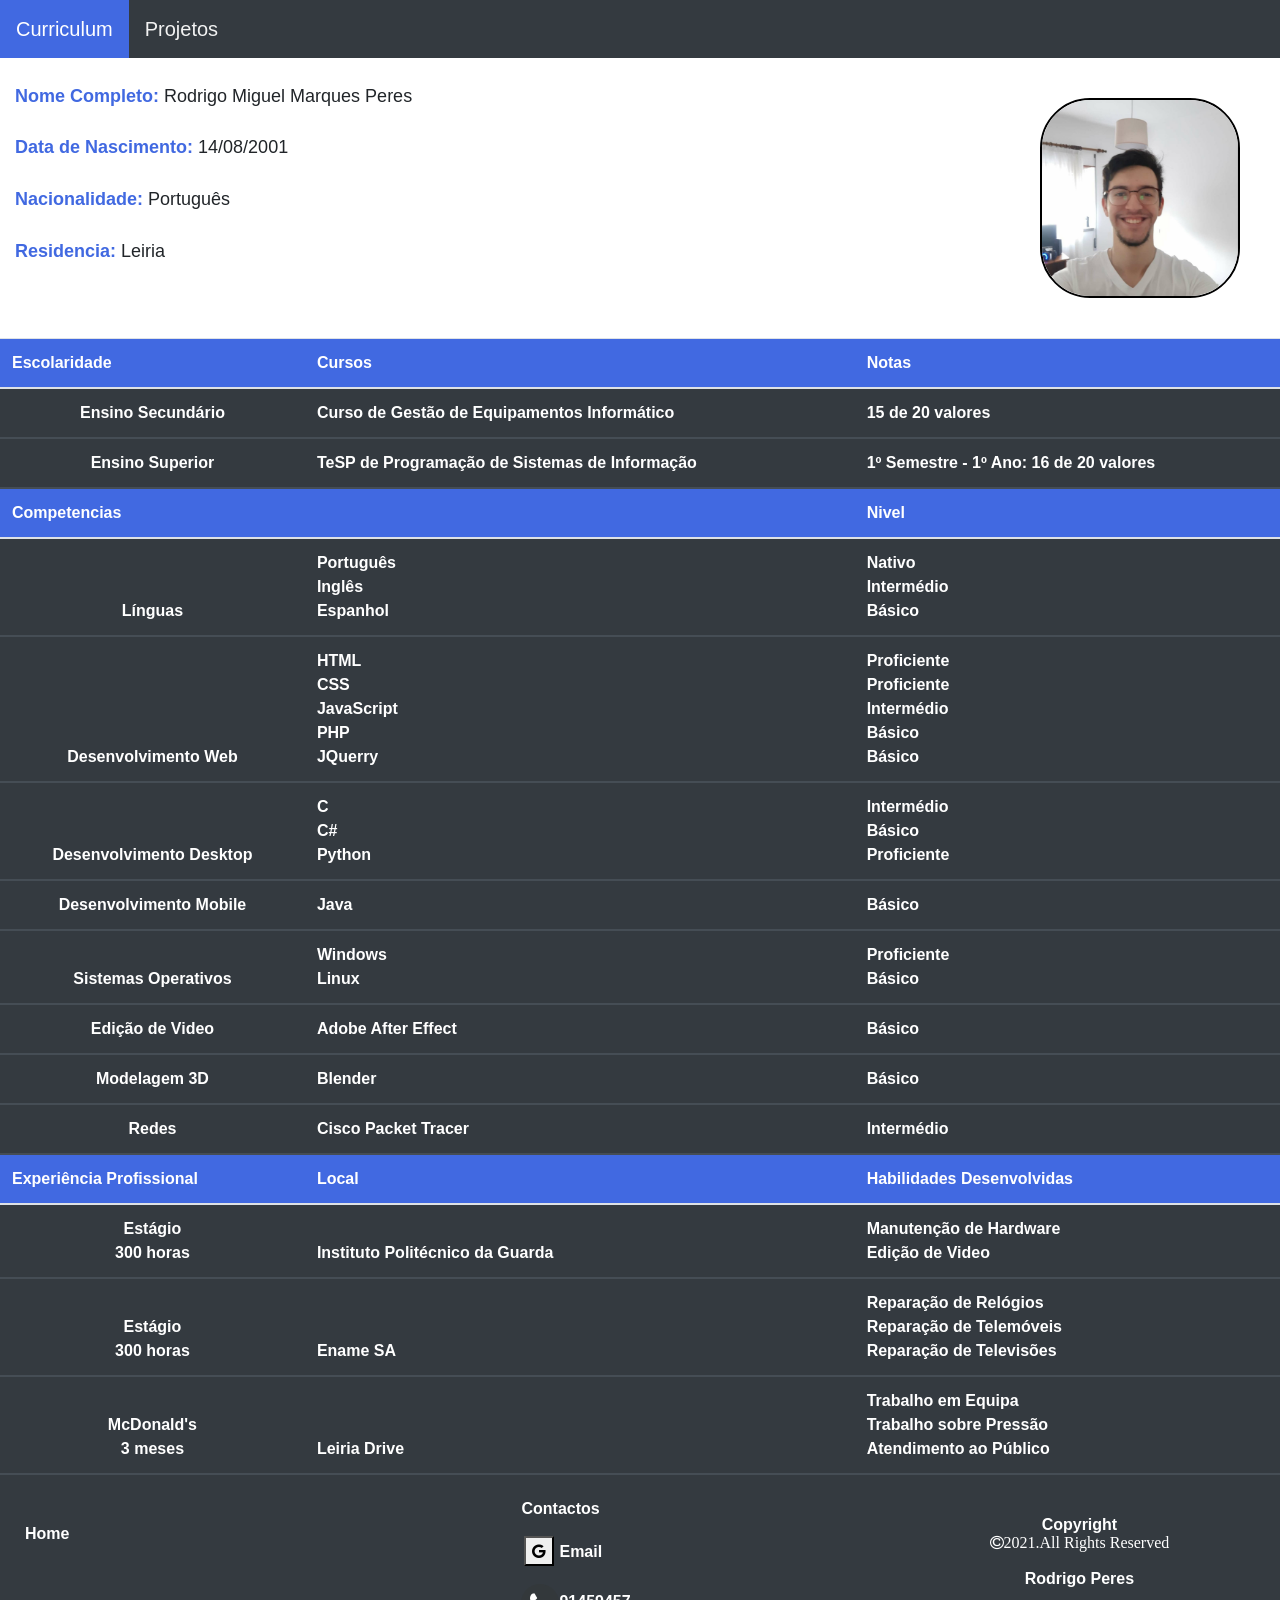
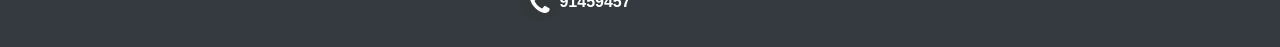
<file: index.html>
<!DOCTYPE html>
<html>
<head>
	<title>Curriculum - Rodrigo Peres</title>

	<meta charset="UTF-8">

	<meta name="viewport" content="width=device-width, initial-scale=1">

	<link rel="stylesheet" href="https://stackpath.bootstrapcdn.com/bootstrap/4.4.1/css/bootstrap.min.css" integrity="sha384-Vkoo8x4CGsO3+Hhxv8T/Q5PaXtkKtu6ug5TOeNV6gBiFeWPGFN9MuhOf23Q9Ifjh" crossorigin="anonymous">

	<link rel="stylesheet" href="https://cdnjs.cloudflare.com/ajax/libs/font-awesome/4.7.0/css/font-awesome.min.css">

	<link rel="stylesheet" type="text/css" href="style.css">

	<script src="https://ajax.googleapis.com/ajax/libs/jquery/3.5.1/jquery.min.js"></script>
</head>

<body>

	<header>
		
		<div class="topnav">

		  <a class="active" href="index.html">Curriculum</a>

		  <a href="#news">Projetos</a>

		 
		
		</div>

		

	</header>

	<div class="div_imagem">
		
		<img id="imagem" src="foto.jpg">

	</div>

	<div class="div_texto">

		<div class ="texto_informativo">
			
			<strong>Nome Completo: </strong>  Rodrigo Miguel Marques Peres

		</div>

		<div class ="texto_informativo">
			
			<strong>Data de Nascimento: </strong>  14/08/2001

		</div>
		

		<div class ="texto_informativo">
			
			<strong>Nacionalidade: </strong>  Português

		</div>

		<div class ="texto_informativo">
			
			<strong>Residencia: </strong>  Leiria

		</div>
		
	</div>

	<div class ="div_tabela">

		<table class="table">
			
			<thead class ="thead-blue">

				<tr>
					

					<th>Escolaridade</th>
					<th>Cursos</th>
					<th>Notas</th>
					
				</tr>

			</thead>


			<thead class="thead-dark">

				<tr>
					
					<th class ="centrar">Ensino Secundário</th>
					<th>Curso de Gestão de Equipamentos Informático</th>
					<th>15 de 20 valores</th>


				</tr>

			</thead>

			<thead class="thead-dark">

				<tr>
					
					<th class ="centrar">Ensino Superior</th>
					<th>TeSP de Programação de Sistemas de Informação</th>
					<th>1º Semestre - 1º Ano: 16 de 20 valores </th>

				</tr>

			</thead>

			<thead class ="thead-blue">

				<tr>
					
					<th>Competencias</th>
					<th> </th>
					<th>Nivel</th>
					
				</tr>

			</thead>

			<thead class="thead-dark">

				<tr>
					
					<th class ="centrar">Línguas</th>
					<th>Português<br>Inglês<br>Espanhol</th>
					<th>Nativo<br>Intermédio<br>Básico</th>


				</tr>

			</thead>

			<thead class="thead-dark">

				<tr>
					
					<th class ="centrar">Desenvolvimento Web </th>
					<th>HTML<br>CSS<br>JavaScript<br>PHP<br>JQuerry</th>
					<th>Proficiente<br>Proficiente<br>Intermédio<br>Básico<br>Básico</th>


				</tr>

			</thead>

			<thead class="thead-dark">

				<tr>
					
					<th class ="centrar">Desenvolvimento Desktop </th>
					<th>C<br>C#<br>Python</th>
					<th>Intermédio<br>Básico<br>Proficiente</th>


				</tr>

			</thead>

			<thead class="thead-dark">

				<tr>
					
					<th class ="centrar">Desenvolvimento Mobile </th>
					<th>Java</th>
					<th>Básico</th>


				</tr>

			</thead>

			<thead class="thead-dark">

				<tr>
					
					<th class ="centrar">Sistemas Operativos </th>
					<th>Windows<br>Linux</th>
					<th>Proficiente<br>Básico</th>


				</tr>

			</thead>

			<thead class="thead-dark">

				<tr>
					
					<th class ="centrar">Edição de Video</th>
					<th>Adobe After Effect</th>
					<th>Básico</th>


				</tr>

			</thead>

			<thead class="thead-dark">

				<tr>
					
					<th class ="centrar">Modelagem 3D</th>
					<th>Blender</th>
					<th>Básico</th>


				</tr>

			</thead>

			<thead class="thead-dark">

				<tr>
					
					<th class ="centrar">Redes</th>
					<th>Cisco Packet Tracer</th>
					<th>Intermédio<br></th>


				</tr>

			</thead>


			<thead class ="thead-blue">

				<tr>
					
					<th>Experiência Profissional</th>
					<th>Local</th>
					<th>Habilidades Desenvolvidas</th>
					
				</tr>

			</thead>


			<thead class="thead-dark">

				<tr>
					
					<th class ="centrar">Estágio<br>300 horas</th>
					<th>Instituto Politécnico da Guarda</th>
					<th>Manutenção de Hardware<br>Edição de Video</th>


				</tr>

			</thead>

			<thead class="thead-dark">

				<tr>
					
					<th class ="centrar">Estágio<br>300 horas</th>
					<th>Ename SA</th>
					<th>Reparação de Relógios<br>Reparação de Telemóveis<br>Reparação de Televisões</th>


				</tr>

			</thead>

			<thead class="thead-dark">

				<tr>
					
					<th class ="centrar">McDonald's<br>3 meses</th>
					<th>Leiria Drive</th>
					<th>Trabalho em Equipa<br>Trabalho sobre Pressão<br>Atendimento ao Público<br></th>


				</tr>

			</thead>

			




		</table>

	</div>


	

	<footer class ="footer_distribuido">
	 
			<div class="footer-left">
	   
				
		 
				<p class="footer-links">

					<a href="index.html">Home</a><br/>

				</p>

		  	</div>
	 
			<div class="footer-center">
			
				<div id="secretInfo" style="display: none;">rodrigoperesum@gmail.com</div>

				<p >Contactos<br><br><button ype="button" id="btnCopy" class="fa fa-google button"></button>Email<br><br><i class="fa fa-phone telemovel" aria-hidden="true"></i>91459457</p>
		
				

			</div>
	 
			<div class="footer-right">
	 
				<p class="footer-company-about">

					<div class="text-center p-3">Copyright<i class="fa fa-copyright" >2021.All Rights Reserved</i><br><br>Rodrigo Peres</div>

				</p>

			</div>
			
		</footer>


		<script type="text/javascript" src="script.js"></script>

</body>

</html>
</file>
<file: style.css>
body {
  margin: 0;  
  font-family: Arial, Helvetica, sans-serif;

}


strong{

  color:#4169e1;
}


.topnav {
  overflow: hidden;
  background-color: #343a40;
}

.topnav a {
  float: left;
  color: #f2f2f2;
  text-align: center;
  padding: 14px 16px;
  text-decoration: none;
  font-size: 20px;
}

.topnav a:hover {
  background-color: #ddd;
  color: black;
}

.topnav a.active {
  background-color: #4169e1;
  color: white;
}

.table{

  margin: 0px;
}

#imagem{

	height: 200px;
	width: 200px;
	border: 2px solid black;
	border-radius: 25%;
	
	
}

.div_imagem{

  height: 200px;
  width: 200px;
  float: right;
  margin: 40px;

}

.div_texto{

   margin:15px 30px 30px 15px;


}

.texto_informativo{

  margin-top: 2%;
  font-size: 18px;

}

.thead-blue{

  background-color: #4169e1;
  color:white;

}

.centrar{

  text-align: center;

}

#tabela_corriculo{

  border: 1px solid black;
}

.button{

  width: 30px;
  height: 30px;
  margin: 0px 5px 0px 3px;


}

.telemovel{

  width: 30px;
  height: 30px;
  margin: 0px !important;


}



footer{
  position: relative;
  bottom: 0%;
  
}
.footer_distribuido{
   background-color: #343a40;
   color:white;
  box-shadow: 0 1px 1px 0 rgba(0, 0, 0, 0.12);
  box-sizing: border-box;
  width: 100%;
  text-align: left;
  font: bold 16px sans-serif;
  padding: 25px;

}
 
.footer_distribuido .footer-left,
.footer_distribuido .footer-center,
.footer_distribuido .footer-right{
  display: inline-block;
  vertical-align: top;
}
 
.footer_distribuido .footer-left{
  width: 40%;
}


.footer_distribuido h3{
  color:  #58c7d5;
  font: normal 36px 'Cookie', cursive;
  margin: 0;
}
 
.footer_distribuido h3 span{
  color:  white;
  
}

.footer_distribuido .Rasmusic{

text-decoration: none;
}
 
 
.footer_distribuido .footer-links{
  color:  #ffffff;
  margin: 20px 0 12px;
  padding: 0;
}
 
.footer_distribuido .footer-links a{
  display:inline-block;
  line-height: 1.8;
  text-decoration: none;
  color:  inherit;
}
 
.footer_distribuido .footer-company-name{
  color:  #8f9296;
  font-size: 14px;
  font-weight: normal;
  margin: 0;
}
 
 
.footer_distribuido .footer-center{
  width: 35%;
}
 
.footer_distribuido .footer-center i{
  background-color:  #33383b;
  color: #ffffff;
  font-size: 25px;
  width: 38px;
  height: 38px;
  border-radius: 50%;
  text-align: center;
  line-height: 42px;
  margin: 10px 15px;
  vertical-align: middle;
}
 
.footer_distribuido .footer-center i.fa-envelope{
  font-size: 17px;
  line-height: 38px;
}
 
.footer_distribuido .footer-center p{
  display: inline-block;
  color: #ffffff;
  vertical-align: middle;
  margin:0;
}
 
.footer_distribuido .footer-center p span{
  display:block;
  font-weight: normal;
  font-size:14px;
  line-height:2;
}
 
.footer_distribuido .footer-center p a{
  color:  white;
  text-decoration: none;;
}
 
.footer_distribuido .footer-right{
  width: 20%;
}
 
.footer_distribuido .footer-company-about{
  line-height: 20px;
  color:  #92999f;
  font-size: 13px;
  font-weight: normal;
  margin: 0;
}

.footer_distribuido .footer-company-about span{
  display: block;
  color:  #ffffff;
  font-size: 14px;
  font-weight: bold;
  margin-bottom: 20px;
}
 
.footer_distribuido .footer-icons{
  margin-top: 25px;
}
</file>
